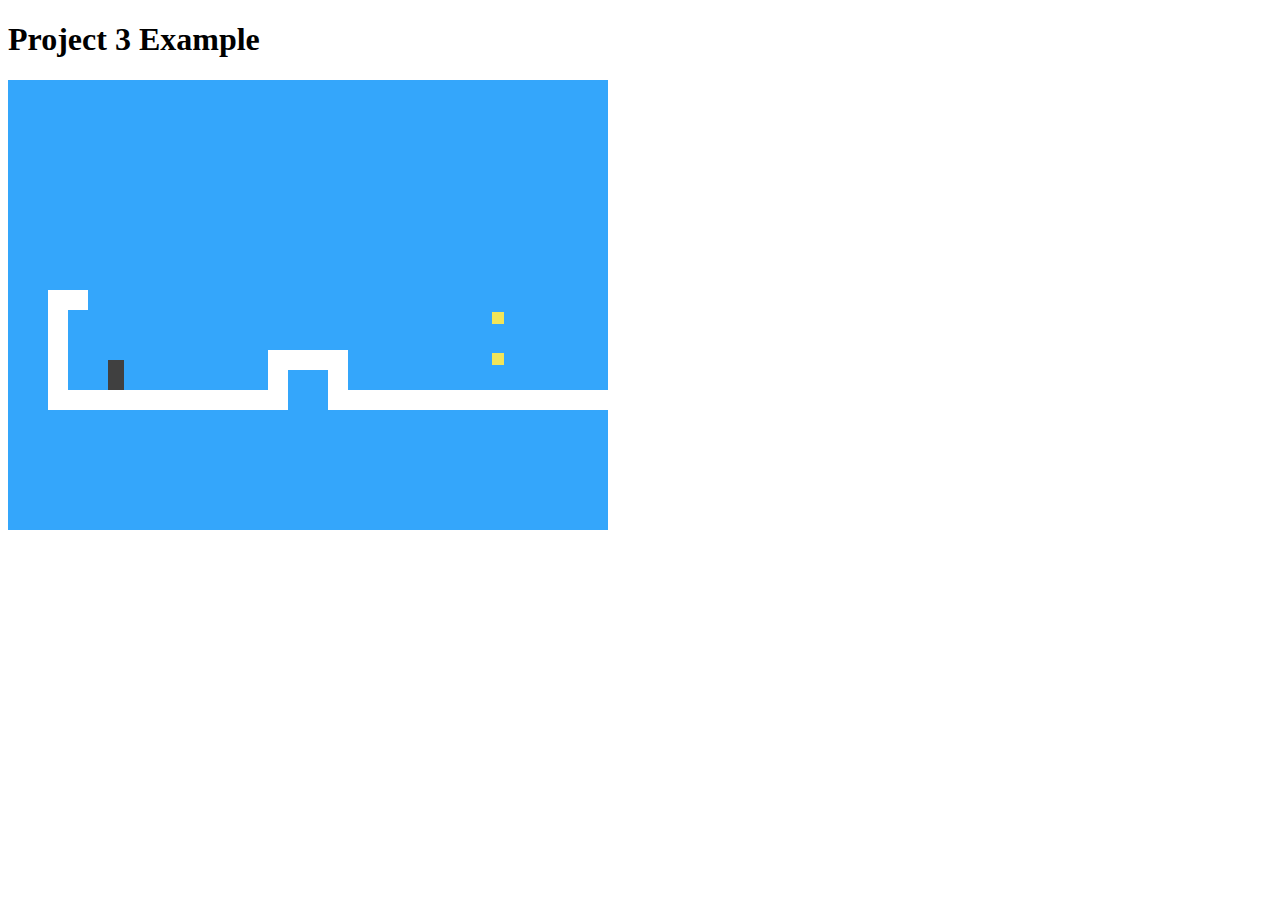
<file: stageThree/12122019/index.html>
<!-- Run code here in the context of Chapter 16-->

<!doctype html>
<script src="game.js"></script>
<script src="levels.js"></script>

<link rel="stylesheet" href="game.css">
<h1>Project 3 Example</h1>
<body>
  <script>
    runGame(GAME_LEVELS, DOMDisplay);
  </script>
</body>
</file>
<file: stageThree/12122019/game.css>
.background    { background: rgb(52, 166, 251);
                 table-layout: fixed;
                 border-spacing: 0;              }
.background td { padding: 0;                     }
.lava          { background: rgb(255, 100, 100); }
.wall          { background: white;              }
.actor  { position: absolute;            }
.coin   { background: rgb(241, 229, 89); }
.player { background: rgb(64, 64, 64); }
.lost .player {
  background: rgb(160, 64, 64);
}
.won .player {
  box-shadow: -4px -7px 8px white, 4px -7px 8px white;
}
.game {
  overflow: hidden;
  max-width: 600px;
  max-height: 450px;
  position: relative;
}
</file>
